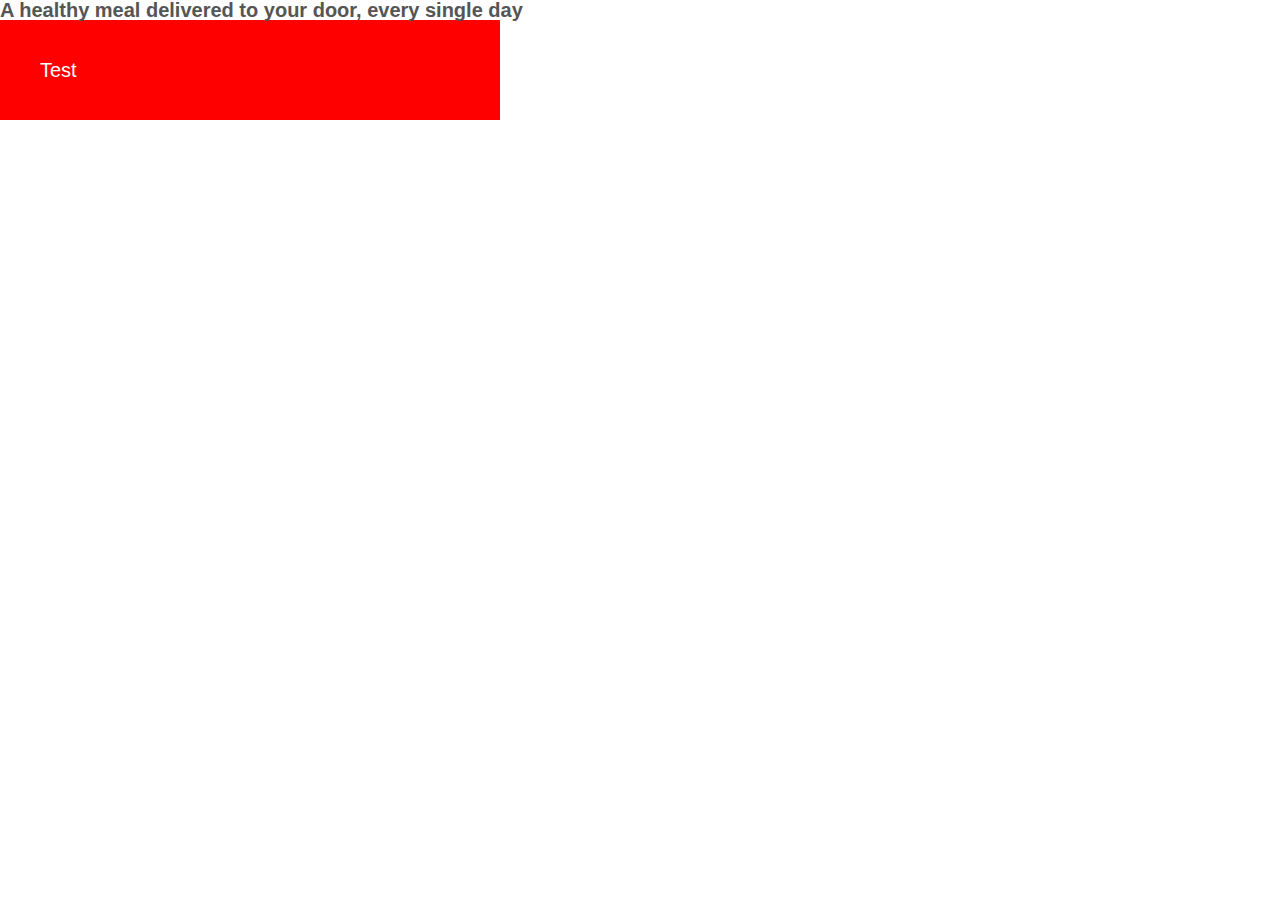
<file: test.html>
<!DOCTYPE html>
<html lang="en">
<head>
    <meta charset="UTF-8">
    <meta http-equiv="X-UA-Compatible" content="IE=edge">
    <meta name="viewport" content="width=device-width, initial-scale=1.0">
    <title>Omnifood</title>
    <link rel="stylesheet" href="./css/test.css">
</head>
<body>
    <div>
        <h1>A healthy meal delivered to your door, every single day</h1>
        <div class="test">Test</div>
    </div>
</body>
</html>
</file>
<file: css/test.css>
/* 
---01 Typography System
    -font-size(px)

    10 / 12 / 14 / 16 / 18 / 20 / 24 / 30 / 36 / 44 / 52 / 62 / 74 / 86 / 98

    -Font Weight
    Default : 400

    -Line Height 
    Default : 1


---02 Color
    -Primary : #e67e22
    -Tints 
    -Shades
    -Accents
    -Grays : #555

---03 Shadow
    
---04 Border Radius

---05 White Space

-Spacing System(px)
2 / 4 / 8 / 12 / 16 / 24 / 32 / 48 / 64 / 80 / 96 / 128

*/

*{
    margin: 0;
    padding: 0;
    box-sizing: border-box;
}
html{
    font-size: 62.5%;
}
body{
    font-family: sans-serif;
    font-weight: 400;
    color: #555;
    line-height: 1;
}
.test{
    /* width: 1000px; */
    max-width: 50rem;
    /* width: 90%; */
    background-color: red;
    /* padding: 100px; */
    color: #fff;
    font-size: 2rem;
    padding: 4rem;
}

/* 
1rem= 16px browser default size


root element
when html has font-size 10px, 1rem=10px
when html has not declare nothing, rem will use the brower font-size


10/16 = 0.625 *100 = 62.5%

*/
</file>
